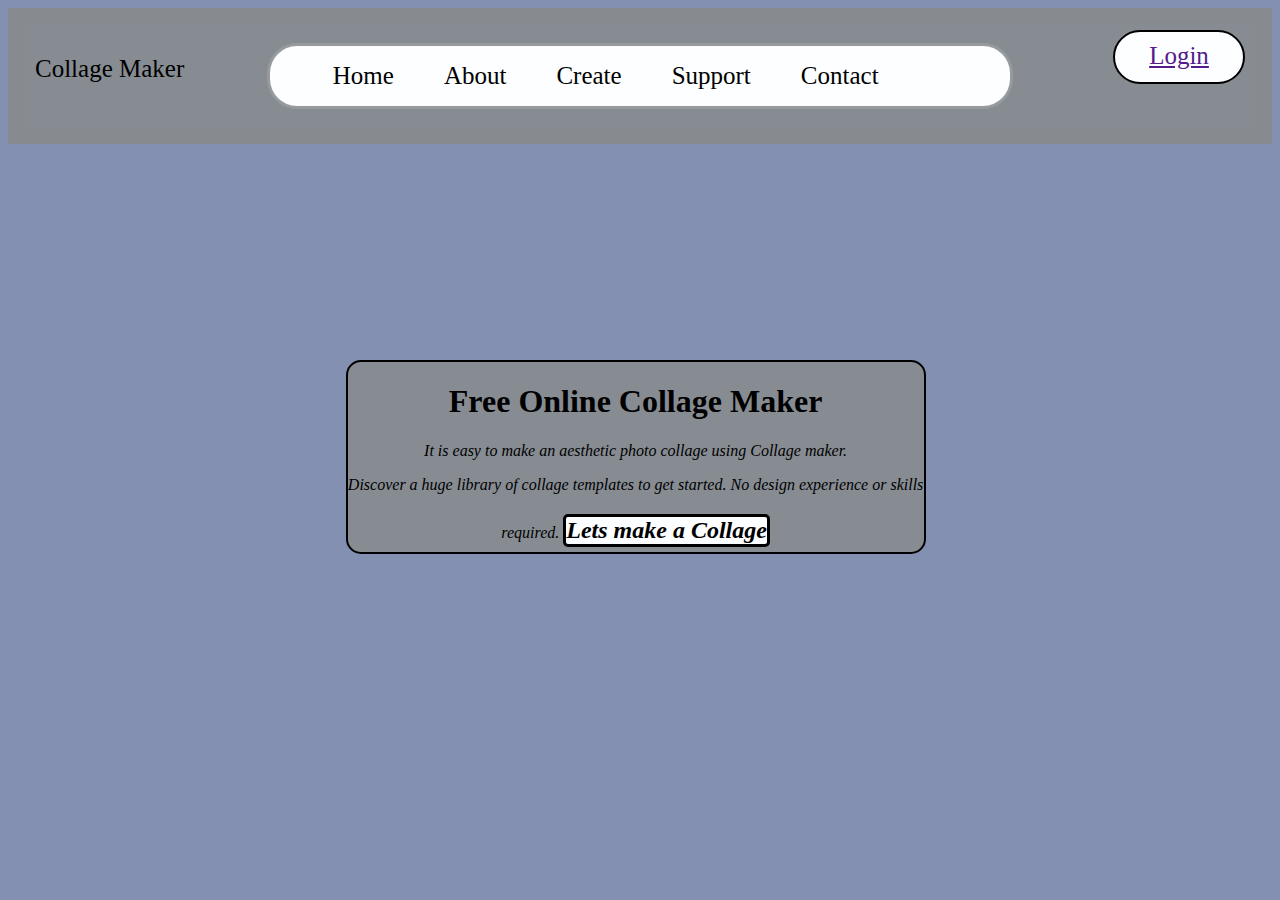
<file: index.html>
<!DOCTYPE html>
<html lang="en">
<head>
    <meta charset="UTF-8">
    <meta http-equiv="X-UA-Compatible" content="IE=edge">
    <meta name="viewport" content="width=device-width, initial-scale=1.0">
    <title>Home Page</title>
    <link rel="stylesheet" href="index.css">
</head>
<body>
   <header class="top">
            <div class="left">
        Collage Maker
    </div>
    <div class="mid">
        <ul class="navig">
            <li> <a href="">Home</a></li>
            <li> <a href="">About</a></li>
            <li> <a href="">Create</a></li>
            <li> <a href="">Support</a></li>
            <li> <a href="">Contact</a></li>
         </ul>
        </div>
        <div class="right">
           <a href=""> Login</a>
        </div>
    </header>
    <div class="tech">
        <h1 style="font-style: normal;"> Free Online Collage Maker</h1>
        <p>It is easy to make an aesthetic photo collage using Collage maker.</p>
        <span>
            Discover a huge library of collage templates to get started. No design experience or skills required.
        </span>
       <h2 class="collage"> Lets make a Collage</h2>
    </div>
        
</body>
</html>
</file>
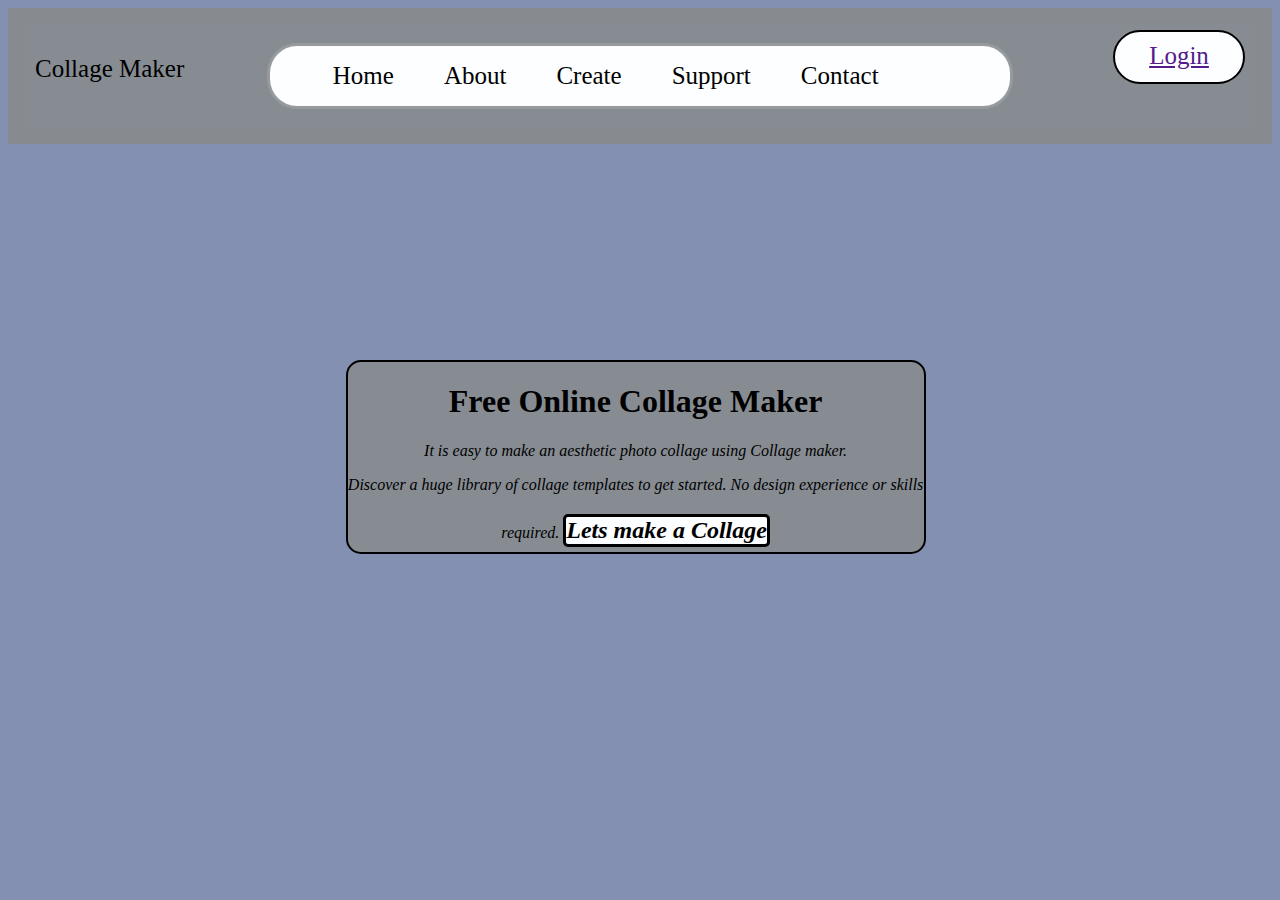
<file: photo3.html>
<!DOCTYPE html>
<html lang="en">
<head>
    <meta charset="UTF-8">
    <meta http-equiv="X-UA-Compatible" content="IE=edge">
    <meta name="viewport" content="width=device-width, initial-scale=1.0">
    <title>Home Page</title>
    <link rel="stylesheet" href="photo3.css">
</head>
<body>
   <header class="top">
            <div class="left">
        Collage Maker
    </div>
    <div class="mid">
        <ul class="navig">
            <li> <a href="">Home</a></li>
            <li> <a href="">About</a></li>
            <li> <a href="">Create</a></li>
            <li> <a href="">Support</a></li>
            <li> <a href="">Contact</a></li>
         </ul>
        </div>
        <div class="right">
           <a href=""> Login</a>
        </div>
    </header>
    <div class="tech">
        <h1 style="font-style: normal;"> Free Online Collage Maker</h1>
        <p>It is easy to make an aesthetic photo collage using Collage maker.</p>
        <span>
            Discover a huge library of collage templates to get started. No design experience or skills required.
        </span>
       <h2 class="collage"> Lets make a Collage</h2>
    </div>
        
</body>
</html>
</file>
<file: index.css>
body{
    background-color:rgb(131, 144, 177);
    background-repeat: no-repeat;
    background-size: cover;
}
.left{
    display: inline-block;
    position: absolute;
    top: 55px;
    left: 35px;
    font-size: 25px;
    
}
.mid{
    display: block;
    border: 3px solid  rgb(135 139 142 / 87%) ;
    width: 60%;
    margin: 20px auto ;
    background-color: rgb(252, 254, 255);
    border-radius: 30px ;
}
.right{
    display: inline-block;
    position: absolute;
    top: 30px;
    right: 35px;
    font-size:25px;
    width: 10% ;
    border: 2px solid black;
    text-align: center;
    background-color:rgb(252, 254, 255) ;
    border-radius: 30px;
    height: 40px;
    padding-top: 10px;
}
.navig {
    display: inline-block;
}
.navig li {
    display: inline-block;
    font-size: 25px;
}
.navig li a {
    color: black;
    text-decoration: none;
    padding: 32px 23px ;
}
.navig li a:hover {
    color: rgb(248, 21, 21);
    text-decoration:underline;
}
.tech{
    border: 2px solid black;
    display: block;
    position: absolute;
    top: 40%;
    left:27%;
    background-color:  rgb(135 139 142 / 87%);
    height:190px;
    text-align: center;
    border-radius: 15px;
    font-style: italic;
    width: 45%;
}
h2{
    border: 3px solid black ;
    display: inline-block;
    background-color:rgb(252, 254, 255) ; 
    text-align: center;
    border-radius: 5px;   
}
.collage:hover {
    background-color: black;
    color: white;
}
.top{
    margin: 0px;
    padding: 0px;
    background-color: rgb(135 139 142 / 87%) ;
    border: 15px solid  rgb(135 139 142 / 87%);
}
</file>
<file: photo3.css>
body{
    background-color:rgb(131, 144, 177);
    background-repeat: no-repeat;
    background-size: cover;
}
.left{
    display: inline-block;
    position: absolute;
    top: 55px;
    left: 35px;
    font-size: 25px;
    
}
.mid{
    display: block;
    border: 3px solid  rgb(135 139 142 / 87%) ;
    width: 60%;
    margin: 20px auto ;
    background-color: rgb(252, 254, 255);
    border-radius: 30px ;
}
.right{
    display: inline-block;
    position: absolute;
    top: 30px;
    right: 35px;
    font-size:25px;
    width: 10% ;
    border: 2px solid black;
    text-align: center;
    background-color:rgb(252, 254, 255) ;
    border-radius: 30px;
    height: 40px;
    padding-top: 10px;
}
.navig {
    display: inline-block;
}
.navig li {
    display: inline-block;
    font-size: 25px;
}
.navig li a {
    color: black;
    text-decoration: none;
    padding: 32px 23px ;
}
.navig li a:hover {
    color: rgb(248, 21, 21);
    text-decoration:underline;
}
.tech{
    border: 2px solid black;
    display: block;
    position: absolute;
    top: 40%;
    left:27%;
    background-color:  rgb(135 139 142 / 87%);
    height:190px;
    text-align: center;
    border-radius: 15px;
    font-style: italic;
    width: 45%;
}
h2{
    border: 3px solid black ;
    display: inline-block;
    background-color:rgb(252, 254, 255) ; 
    text-align: center;
    border-radius: 5px;   
}
.collage:hover {
    background-color: black;
    color: white;
}
.top{
    margin: 0px;
    padding: 0px;
    background-color: rgb(135 139 142 / 87%) ;
    border: 15px solid  rgb(135 139 142 / 87%);
}
</file>
